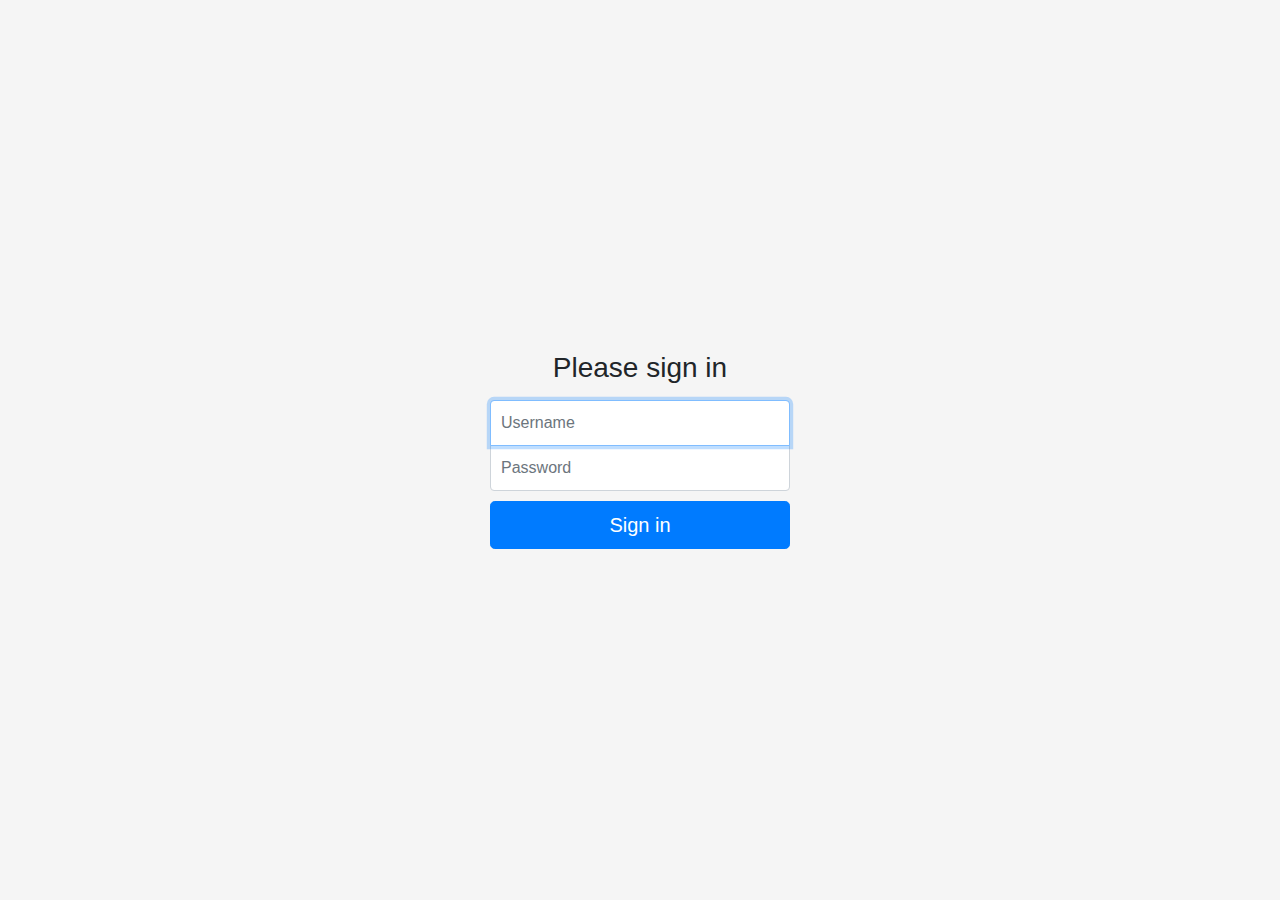
<file: src/main/resources/static/index.html>
<!doctype html>
<html lang="en">
  <head>
    <meta charset="utf-8">
    <meta name="viewport" content="width=device-width, initial-scale=1, shrink-to-fit=no">
    <link rel="icon" href="favicon.ico">

    <title>Sign in</title>

	<link href="bootstrap.min.css" rel="stylesheet" >
    <link href="style.css" rel="stylesheet">
  </head>

  <body class="text-center">
    <form class="form-signin" action="login" method="post">
      <h1 class="h3 mb-3 font-weight-normal">Please sign in</h1>
      <label for="username" class="sr-only">Username</label>
      <input type="text" name="username" class="form-control" placeholder="Username" required autofocus>
      <label for="password" class="sr-only">Password</label>
      <input type="password" name="password" class="form-control" placeholder="Password" required>
       <input type="hidden" id="redirect_uri" name="redirect_uri"/>
      <button class="btn btn-lg btn-primary btn-block" type="submit">Sign in</button>
    </form>
  </body>
  
  <script>
  function getRedirectUri() {
	    url = window.location.href;
	    name = name.replace(/[\[\]]/g, '\\$&');
	    var regex = new RegExp('[?&]' + 'redirect_uri' + '(=([^&#]*)|&|#|$)'),
	        results = regex.exec(url);
	    if (!results) return null;
	    if (!results[2]) return '';
	    return decodeURIComponent(results[2].replace(/\+/g, ' '));
	}
  document.getElementById("redirect_uri").value = getRedirectUri();
  </script>
</html>
</file>
<file: src/main/resources/static/style.css>
html,
body {
  height: 100%;
}

body {
  display: -ms-flexbox;
  display: flex;
  -ms-flex-align: center;
  align-items: center;
  padding-top: 40px;
  padding-bottom: 40px;
  background-color: #f5f5f5;
}

.form-signin {
  width: 100%;
  max-width: 330px;
  padding: 15px;
  margin: auto;
}
.form-signin .checkbox {
  font-weight: 400;
}
.form-signin .form-control {
  position: relative;
  box-sizing: border-box;
  height: auto;
  padding: 10px;
  font-size: 16px;
}
.form-signin .form-control:focus {
  z-index: 2;
}
.form-signin input[type="text"] {
  margin-bottom: -1px;
  border-bottom-right-radius: 0;
  border-bottom-left-radius: 0;
}
.form-signin input[type="password"] {
  margin-bottom: 10px;
  border-top-left-radius: 0;
  border-top-right-radius: 0;
}
</file>
